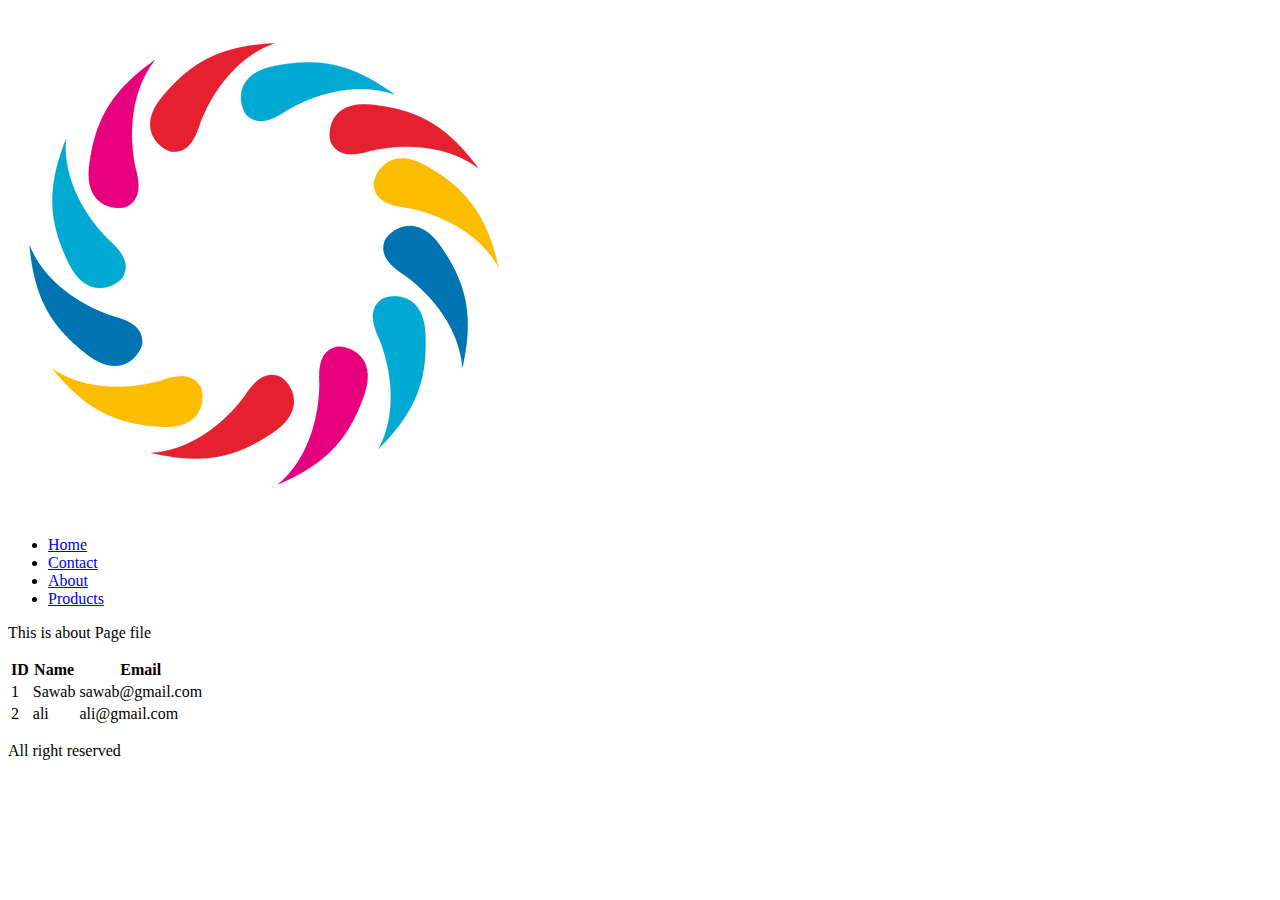
<file: about.html>
<html>
<head>
    <title>My Web Page</title>
   <!-- <link rel="stylesheet" type="text/css" href="assets/css/styles.css">-->
</head>
<body>
<header class="head">
    <a href="index.html">
        <img src="assets/images/logo.png" alt="my logo" class="logo">
    </a>
    <nav>
        <ul class="navbar">
            <li><a href="index.html">Home</a></li>
            <li><a href="contact.html">Contact</a></li>
            <li><a href="about.html">About</a></li>
            <li><a href="products.html">Products</a></li>
        </ul>
    </nav>
</header>

<main>


    <p>This is about Page file</p>

    <table>
        <tr>
        <th>ID</th>
        <th>Name</th>
        <th>Email</th>
        </tr>
        <tbody>
        <tr>
            <td>1</td>
            <td>Sawab</td>
            <td>sawab@gmail.com</td>
        </tr>
        <tr>
            <td>2</td>
            <td>ali</td>
            <td>ali@gmail.com</td>
        </tr>

        </tbody>

    </table>


</main>


<footer>
    <p>All right reserved</p>
</footer>

</body>


</html>
</file>
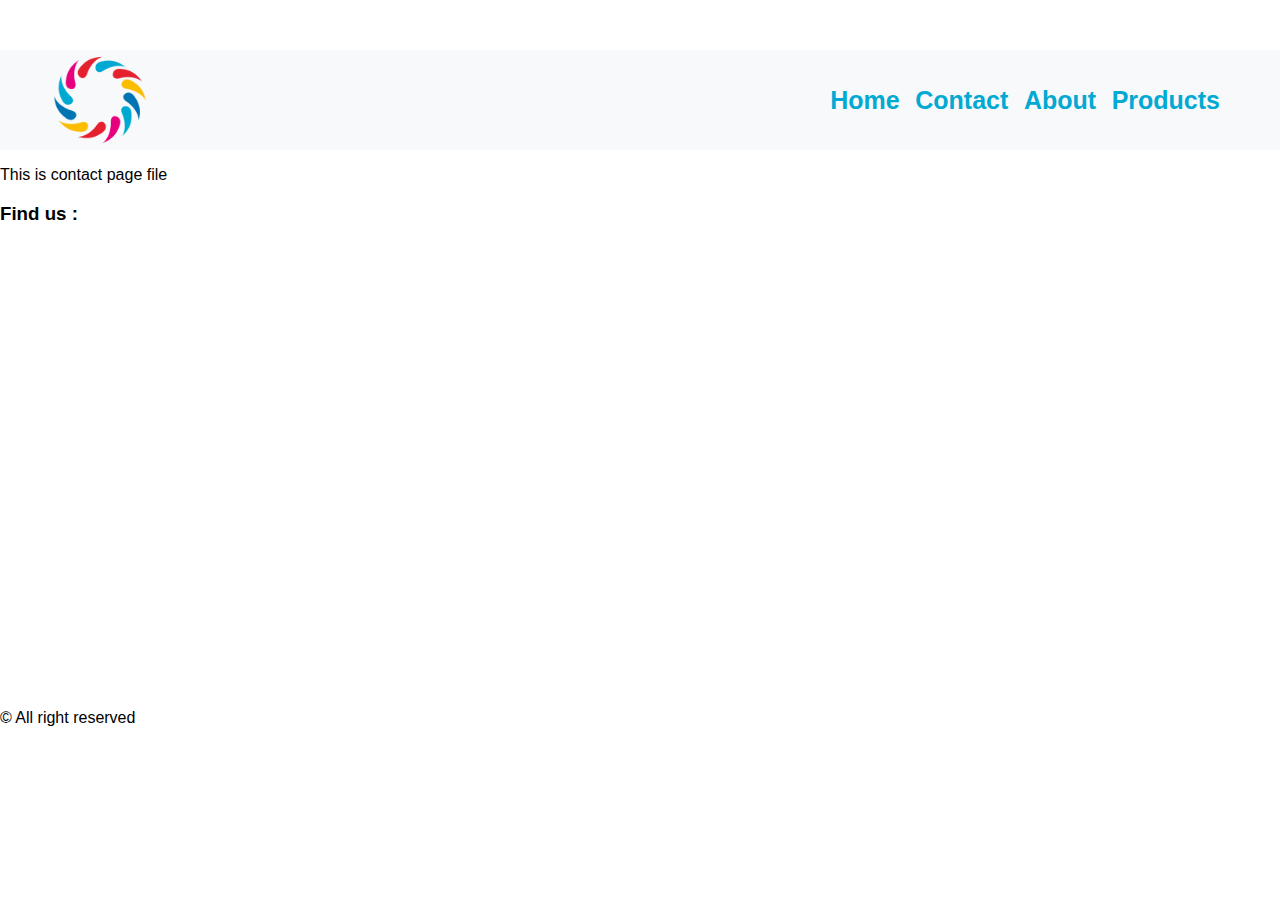
<file: contact.html>
<html>
<head>
    <title>My Web Page</title>
    <link rel="stylesheet" type="text/css" href="assets/css/styles.css">
</head>
<body>
<header class="head">
    <a href="index.html">
        <img src="assets/images/logo.png" alt="my logo" class="logo">
    </a>
    <nav>
        <ul class="navbar">
            <li><a href="index.html">Home</a></li>
            <li><a href="contact.html">Contact</a></li>
            <li><a href="about.html">About</a></li>
            <li><a href="products.html">Products</a></li>
        </ul>
    </nav>
</header>

<main>


    <p>This is contact page file</p>

    <h3>Find us :</h3>

    <iframe src="https://www.google.com/maps/embed?pb=!1m18!1m12!1m3!1d25775.775774251837!2d44.039567712597645!3d36.14289570622869!2m3!1f0!2f0!3f0!3m2!1i1024!2i768!4f13.1!3m3!1m2!1s0x40073b4bd1f73c9d%3A0x27cdaacdd65aaa8a!2sCollege%20of%20Engineering%20-%20Salahaddin%20University-Erbil!5e0!3m2!1sen!2siq!4v1727090483897!5m2!1sen!2siq" width="600" height="450" style="border:0;" allowfullscreen="" loading="lazy" referrerpolicy="no-referrer-when-downgrade"></iframe>


</main>


<footer>
    <p> &copy; All right reserved</p>
</footer>

</body>


</html>
</file>
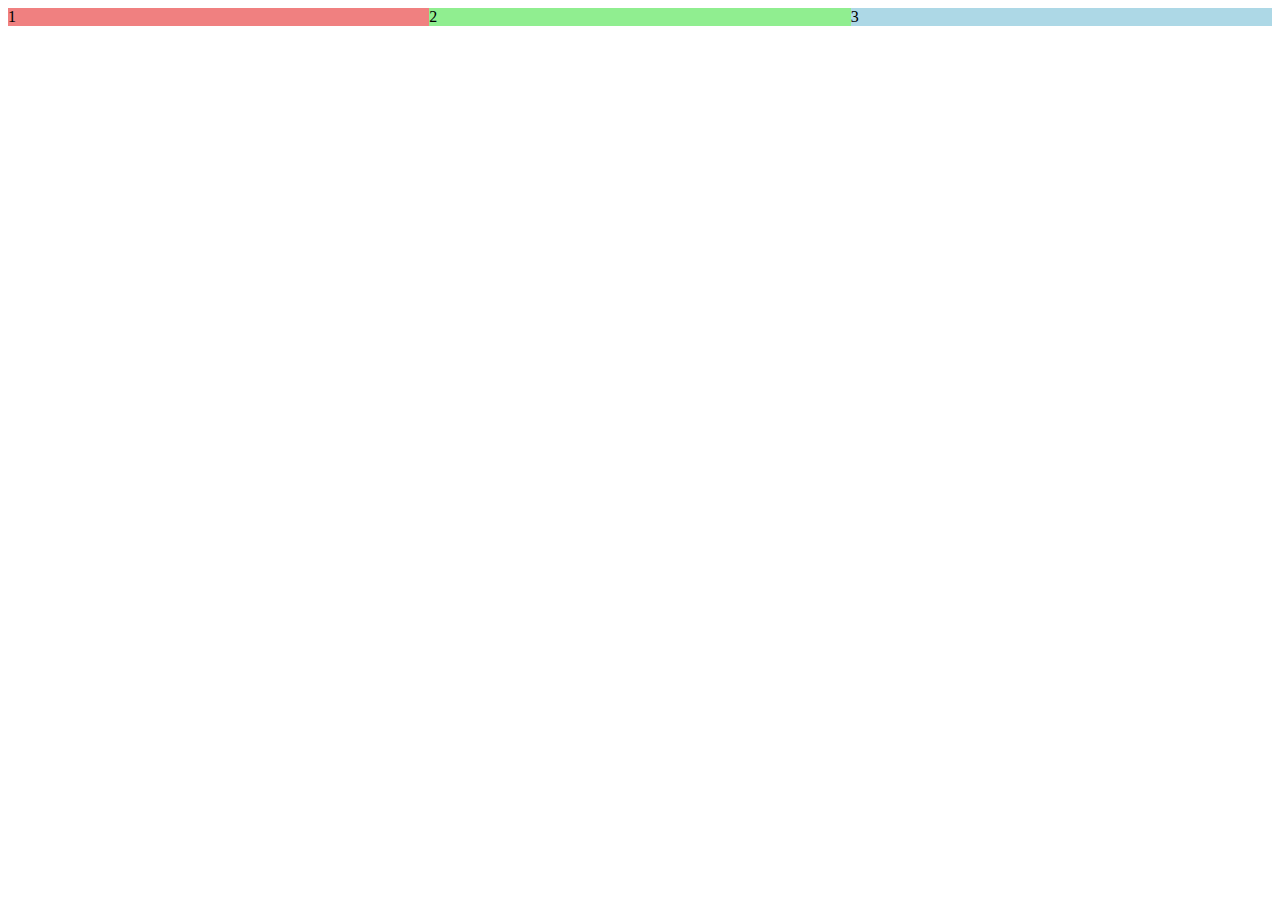
<file: css-flex.html>
<!DOCTYPE html>
<html lang="en">
<head>
    <meta charset="UTF-8">
    <title>Title</title>
</head>
<body>

<section style="display: flex; background-color: darkgray">
    <div style="flex: 1; background-color: lightcoral">1</div>
    <div style="flex: 1; background-color: lightgreen">2</div>
    <div style="flex: 1; background-color: lightblue">3</div>
</section>
</body>
</html>
</file>
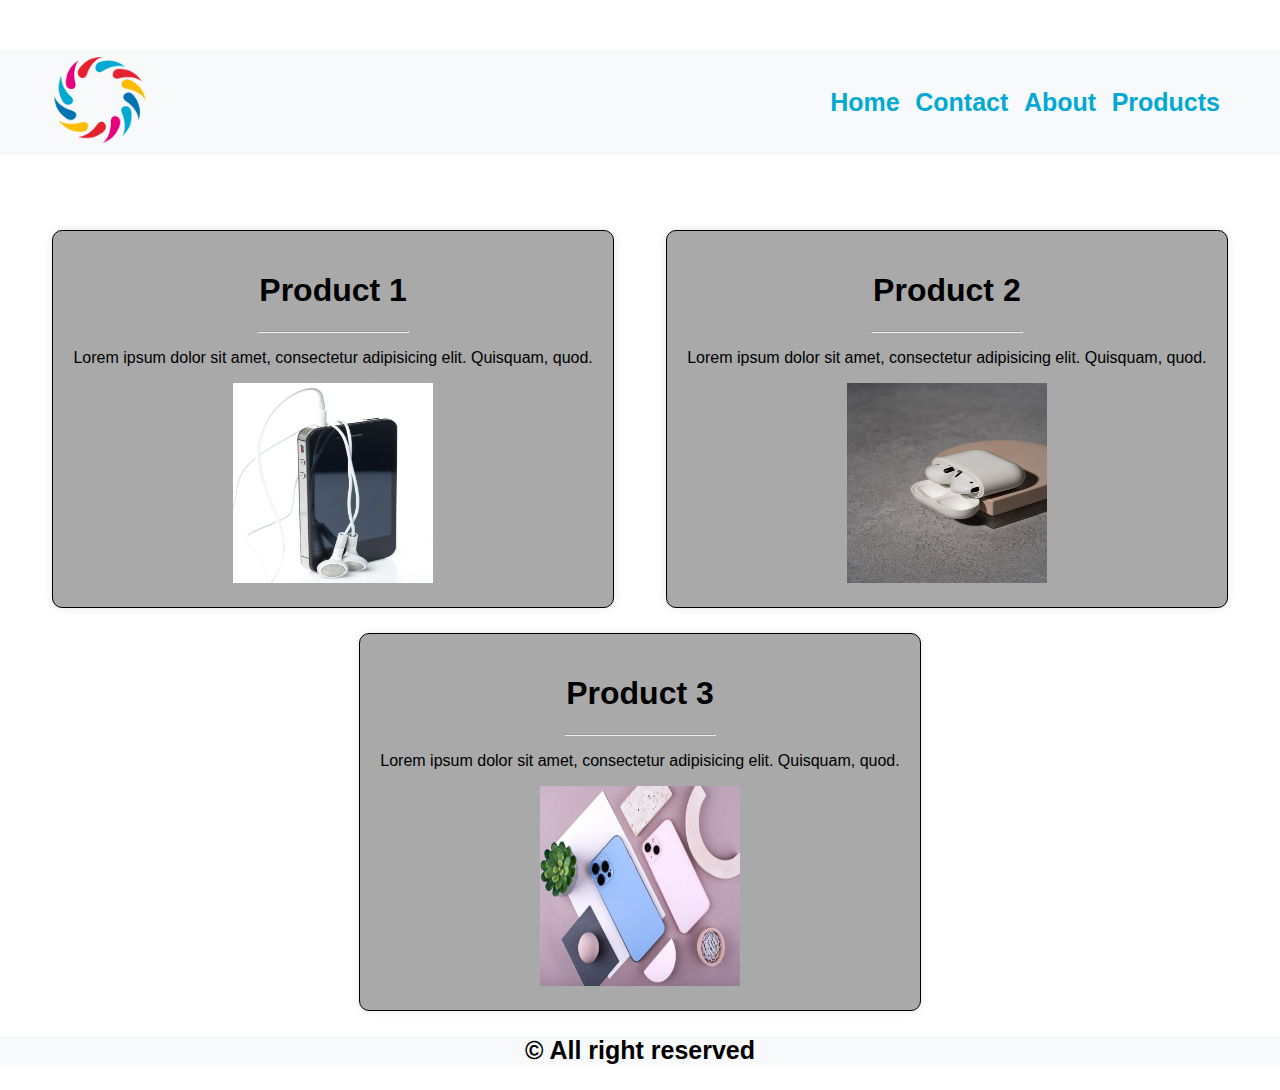
<file: products.html>
<!DOCTYPE html>
<html lang="en">
<head>
    <meta charset="UTF-8">
    <meta name="viewport" content="width=device-width, initial-scale=1.0">
    <title>Your Website</title>
    <link rel="stylesheet" href="assets/css/styles.css"> <!-- Link to external CSS -->
</head>
<body>

<header class="head">
    <a href="index.html">
        <img src="assets/images/logo.png" alt="my logo" class="logo">
    </a>
    <nav>
        <ul class="navbar">
            <li><a href="index.html">Home</a></li>
            <li><a href="contact.html">Contact</a></li>
            <li><a href="about.html">About</a></li>
            <li><a href="products.html">Products</a></li>
        </ul>
    </nav>
</header>

<main>
<section class="container">
    <div class="box">
        <h1>Product 1</h1>
        <hr style="width: 150px; color: darkblue;">
        <p>Lorem ipsum dolor sit amet, consectetur adipisicing elit. Quisquam, quod.</p>
        <img src="assets/images/head1.jpg" alt="prodcut1" style="width: 200px; height: 200px">
    </div>
    <div class="box">
        <h1>Product 2</h1>
        <hr style="width: 150px; color: darkblue;">
        <p>Lorem ipsum dolor sit amet, consectetur adipisicing elit. Quisquam, quod.</p>
        <img src="assets/images/head2.jpg" alt="prodcut1" style="width: 200px; height: 200px">
    </div>
    <div class="box">
        <h1>Product 3</h1>
        <hr style="width: 150px; color: darkblue;">
        <p>Lorem ipsum dolor sit amet, consectetur adipisicing elit. Quisquam, quod.</p>
        <img src="assets/images/head3.jpg" alt="prodcut1" style="width: 200px; height: 200px">
    </div>
</section>

</main>
<footer class="bg-footer">
    <p> &copy; All right reserved</p>
</footer>

</body>
</html>
</file>
<file: assets/css/styles.css>
.logo {
    width: 100px;
    height: 100px;
    margin-left: 50px;
}
body {
    font-family: 'Roboto', sans-serif;
    max-width: 1800px;
    margin: 0 auto;
}
.head {
    margin-top: 50px;
    font-size: 20px;
    font-weight: bold;
    display: flex;
    justify-content: space-between;
    align-items: center;
    background-color: #f8f9fa;

}
.navbar {
    margin-right: 50px;
}
.navbar li {
    display: inline;
    margin-right: 10px;
}
.navbar a {
    text-decoration: none;
    color: #02a9d3;
    font-size: 25px;
    font-weight: bold;
}
.navbar a:hover {
    color: #e42328;
    text-decoration: underline;
}


.bg-footer {
    background-color: #f8f9fa;
    text-align: center;
    font-size: 25px;
    font-weight: bold;
}

.container {
    margin-top: 50px;
    display: flex;
    justify-content: space-evenly;   /*flex-start , flex-end , center, space-between , space-evenly , space-around */
    flex-wrap: wrap;
}

.box {
    margin-top: 25px;
    padding: 20px;
    border: 1px solid #000;
    border-radius: 10px;
    box-shadow: 0 0 10px rgba(0, 0, 0, 0.1);
    background-color: darkgray;
    text-align: center;
}
</file>
